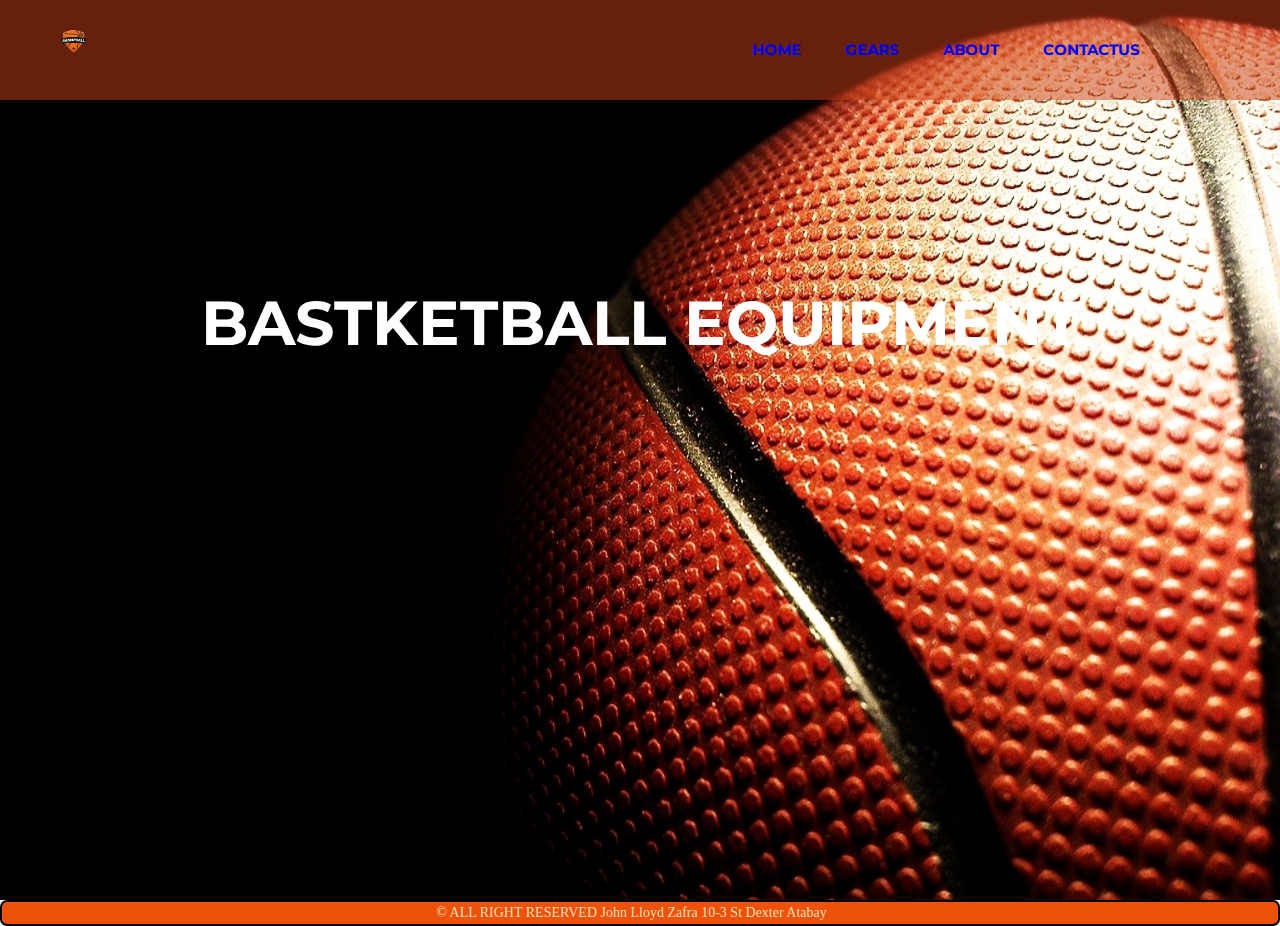
<file: index.html>
<!DOCTYPE html>
<html>
<head>
	<title></title>
	<link rel="stylesheet" type="text/css" href="css/style.css">
		 <link href="http://fonts.googleapis.com/css?family=Montserrat:400,700%7CPT+Serif:400,700,400italic" rel='stylesheet'>
		  <link href="https://fonts.googleapis.com/css?family=Montserrat|Open+Sans" rel="stylesheet">
</head>
<body>

	<div class="bgimage">
		<div class="menu">
            <img src="img/logo1.png">
			<div class="rightmenu">
				<ul>
                        <li class="nav-item">
                                <a class="nav-link" href="index1.html">Home</a>
                             </li>
                            <li class="nav-item">
                            <a class="nav-link" href="equipment&accesories1.html">Gears</a>
                             </li>
                                <li class="nav-item">
                                <a class="nav-link" href="about.html">About</a>
                                 </li>
                                 <li class="nav-item">
                                 <a class="nav-link" href="contact1.html">ContactUs</a>
                                 </li>           
				</ul>
			</div>

		</div>

		<div class="text">
			<h1> BASTKETBALL EQUIPMENT </h1>
		</div>

	</div>
	<!-- THIS IS THE FOOTER -->
	<div class="footer">
        <p> &copy ALL RIGHT RESERVED John Lloyd Zafra 10-3 St Dexter Atabay</p>
    </div>
</body>
</html>
</file>
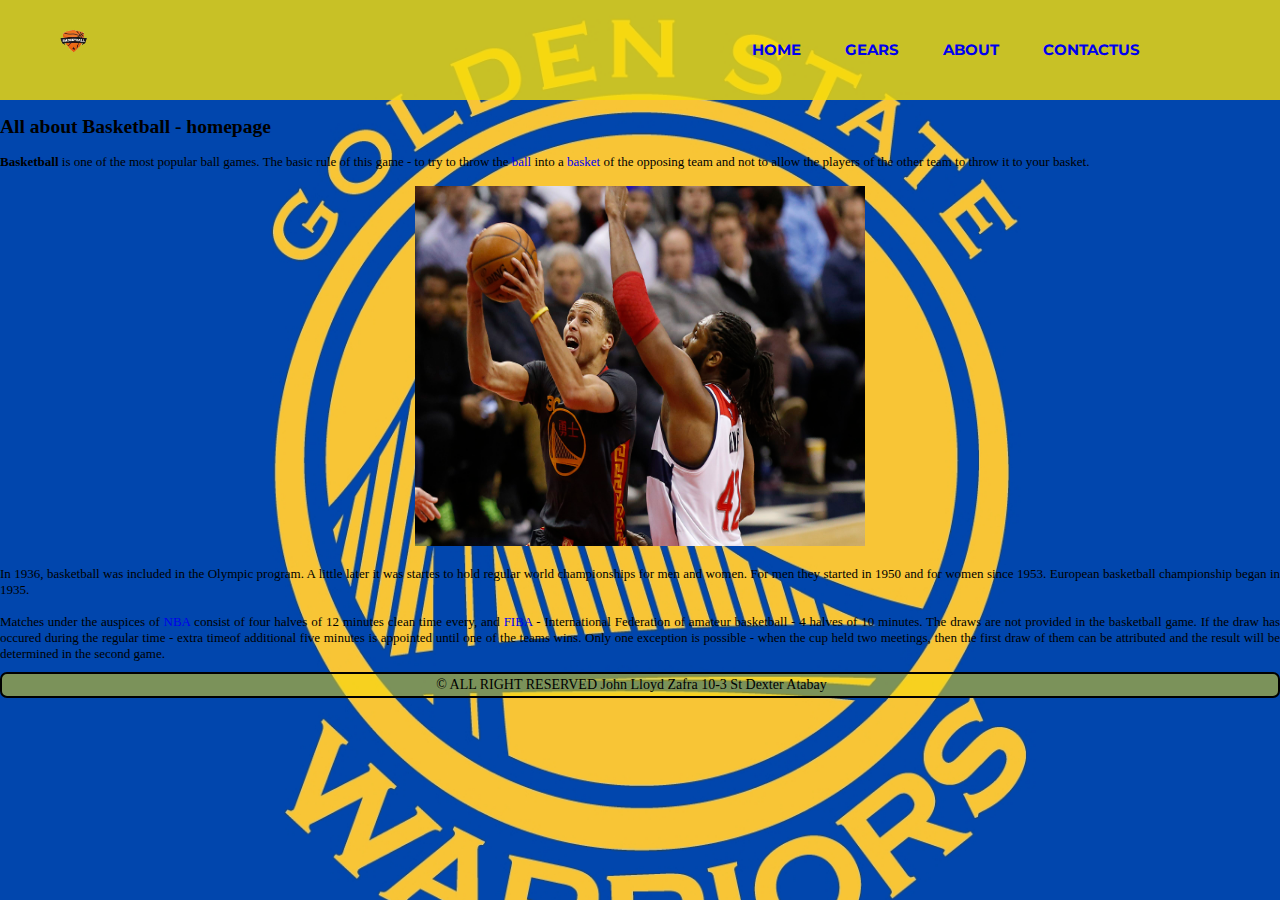
<file: about.html>
<!DOCTYPE html>
<html>
<head>
	<title></title>
	<link rel="stylesheet" type="text/css" href="css/about.css">
		 <link href="http://fonts.googleapis.com/css?family=Montserrat:400,700%7CPT+Serif:400,700,400italic" rel='stylesheet'>
		  <link href="https://fonts.googleapis.com/css?family=Montserrat|Open+Sans" rel="stylesheet">
</head>
<body>

	<div class="bgimage">
		<div class="menu">
            <img src="img/logo1.png">
			<div class="rightmenu">
				<ul>
                        <li class="nav-item">
                                <a class="nav-link" href="index.html">Home</a>
                             </li>
                            <li class="nav-item">
                            <a class="nav-link" href="equipment&accesories1.html">Gears</a>
                             </li>
                                <li class="nav-item">
                                <a class="nav-link" href="about.html">About</a>
                                 </li>
                                 <li class="nav-item">
                                 <a class="nav-link" href="contact1.html">ContactUs</a>
                                 </li>           
				</ul>
			</div>

		</div>
    <!-- about -->
    <div id="col2">

        <!--TOP--><font size="2">
        
        <h2>All about Basketball - homepage</h2>
        
        <p align="justify">
        <strong>Basketball</strong> is one of the most popular ball games. The basic rule of this game - to try to throw the <a href="ball.htm">ball</a> into a <a href="basket.htm">basket</a> of the opposing team and not to allow the players of the other team to throw it to your basket.
        </p><p align="center"><br>
        <img border="0" src="img/laban.jpg" width="450" height="360" alt="basketball" title="basketball">
        </p><p align="justify"><br>
        In 1936, basketball was included in the Olympic program. A little later it was startes to hold regular world championships for men and women. For men they started in 1950 and for women since 1953. European basketball championship began in 1935.
        <br> <br>
        Matches under the auspices of <a href="nba.htm">NBA</a> consist of four halves of 12 minutes clean time every, and <a href="fiba.htm">FIBA</a> - International Federation of amateur basketball - 4 halves of 10 minutes. The draws are not provided in the basketball game. If the draw has occured during the regular time - extra timeof additional five minutes is appointed until one of the teams wins. Only one exception is possible - when the cup held two meetings, then the first draw of them can be attributed and the result will be determined in the second game.
    <!-- THIS IS THE FOOTER -->
    <div class="footer">
        <p> &copy ALL RIGHT RESERVED John Lloyd Zafra 10-3 St Dexter Atabay</p>
    </div>
    
    </body>
    </html>
</file>
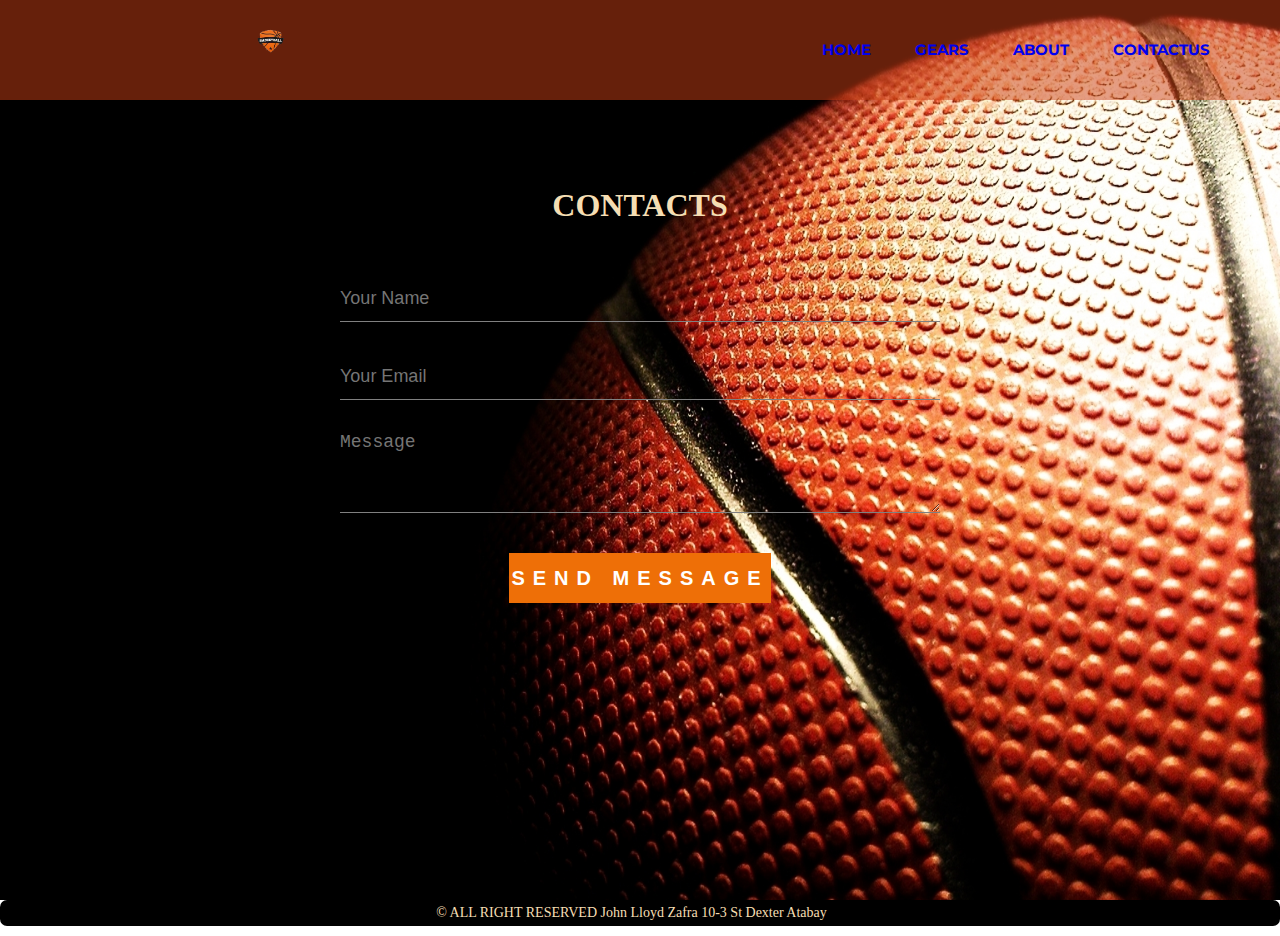
<file: contact1.html>
<!DOCTYPE html>
<html>
<head>
	<title></title>
	<link rel="stylesheet" type="text/css" href="css/contact.css">
		 <link href="http://fonts.googleapis.com/css?family=Montserrat:400,700%7CPT+Serif:400,700,400italic" rel='stylesheet'>
		  <link href="https://fonts.googleapis.com/css?family=Montserrat|Open+Sans" rel="stylesheet">
</head>
<body>

	<div class="bgimage">
		<div class="menu">
            <img src="img/logo1.png">
			<div class="rightmenu">
				<ul>
                        <li class="nav-item">
                                <a class="nav-link" href="index.html">Home</a>
                             </li>
                            <li class="nav-item">
                            <a class="nav-link" href="equipment&accesories1.html">Gears</a>
                             </li>
                                <li class="nav-item">
                                <a class="nav-link" href="about.html">About</a>
                                 </li>
                                 <li class="nav-item">
                                 <a class="nav-link" href="contact1.html">ContactUs</a>
                                 </li>           
				</ul>
			</div>

            </div>
            <div class="contacts">
                  <h1>CONTACTS</h1>
              
                <div class="contact-form">
                    <form id="contact-form" method="post" action="">
                        <input name="Email" type="text" class="form-control" placeholder="Your Name" required><br>
                        <input name="Email" type="Email" class="form-control" placeholder="Your Email" required><br>
                        <textarea name="message"class="form-control" placeholder="Message" rows="4" required></textarea><br>
                        <input type="submit" class="form=control submit" value="SEND MESSAGE"></form>
              </div>  
              </div>
              </div>
              <!-- THIS IS THE FOOTER -->
              <div class="footer">
                  <p> &copy ALL RIGHT RESERVED John Lloyd Zafra 10-3 St Dexter Atabay</p>
              </div>
    </html>
</file>
<file: css/style.css>
* {
	margin: 0px;
	padding: 0px;
	text-decoration: none;
}
.menu img {
	height: 40px;
	padding-left: 30px;
	background-position: center;
	padding-top: 20px;
	padding-bottom: 40px;
}

.bgimage {
	background-image: url(../img/323997.jpg);
	background-size: 100% 110%;
	width: 100%;
	height: 100vh;
}

.menu {
	width: 100%;
	height: 100px;
	background-color: rgba(204, 64, 21, 0.5);
}

.leftmenu {
	width: 20%;
	line-height: 100px;
	float: left;
	/*	background-color: yellow;*/
}

.leftmenu h4 {
	padding-left: 70px;
	font-weight: bold;
	color: white;
	font-size: 22px;
	font-family: 'Montserrat', sans-serif;
}

.rightmenu {
	width: 60%;
	height: 100px;
	float: right;
	color: black;
	/*	background-color: red; */
}

.rightmenu ul {
	margin-left: 200px;
}

.rightmenu ul li {
	font-family: 'Montserrat', sans-serif;
	display: inline-block;
	list-style: none;
	font-size: 15px;
	color: white;
	font-weight: bold;
	line-height: 100px;
	margin-left: 40px;
	text-transform: uppercase;
}

#fisrtlist {
	color: orange;
}

.rightmenu ul li:hover {
	color: brown;
	cursor: pointer;
}

.text {
	width: 100%;
	margin-top: 185px;
	text-transform: uppercase;
	text-align: center;
	color: white;
}

.text h4 {
	font-size: 14px;
	font-family: 'Open Sans', sans-serif;
}

.text h1 {
	font-size: 62px;
	font-family: 'Montserrat', sans-serif;
	font-weight: 700px;
	margin: 14px 0px;
}

.text h3 {
	font-size: 12px;
	font-family: 'Open Sans', sans-serif;
}

#buttonone {
	background-color: white;
	border: none;
	font-size: 12px;
	font-weight: bold;
	text-transform: uppercase;
	line-height: 40px;
	width: 150px;
	font-family: 'Montserrat', sans-serif;
	margin-top: 25px;
	border: 3px solid white;
}

#buttontwo {
	background-color: transparent;
	border: none;
	font-family: 'Montserrat', sans-serif;
	text-transform: uppercase;
	font-weight: bold;
	line-height: 40px;
	border: 3px solid white;
	width: 150px;
}
/*-----foooter*/
.footer {
	font-size: 14px;
	text-align: center;
	padding: 3px;
	padding-right: 20px;
	background-color: rgba(238, 78, 4, 0.979);
	box-shadow: 0 0 10 px black;
	border: 2px black solid;
	border-radius: 7px;
	color: wheat;
}
</file>
<file: css/about.css>
* {
	margin: 0px;
	padding: 0px;
	text-decoration: none;
}
.menu img {
	height: 40px;
	padding-left: 30px;
	background-position: center;
	padding-top: 20px;
	padding-bottom: 40px;
}

.bgimage {
	background-image: url(../img/golden.jpg);
	background-size: 100% 110%;
	width: 100%;
	height: 100vh;
}

.menu {
	width: 100%;
	height: 100px;
	background-color: rgba(245, 221, 7, 0.815);
}

.leftmenu {
	width: 20%;
	line-height: 100px;
	float: left;
	/*	background-color: yellow;*/
}

.leftmenu h4 {
	padding-left: 70px;
	font-weight: bold;
	color: white;
	font-size: 22px;
	font-family: 'Montserrat', sans-serif;
}

.rightmenu {
	width: 60%;
	height: 100px;
	float: right;
	color: black;
	/*	background-color: red; */
}

.rightmenu ul {
	margin-left: 200px;
}

.rightmenu ul li {
	font-family: 'Montserrat', sans-serif;
	display: inline-block;
	list-style: none;
	font-size: 15px;
	color: white;
	font-weight: bold;
	line-height: 100px;
	margin-left: 40px;
	text-transform: uppercase;
}

#fisrtlist {
	color: orange;
}

.rightmenu ul li:hover {
	color: brown;
	cursor: pointer;
}

.text {
	width: 100%;
	margin-top: 185px;
	text-transform: uppercase;
	text-align: center;
	color: white;
}

.text h4 {
	font-size: 14px;
	font-family: 'Open Sans', sans-serif;
}

.text h1 {
	font-size: 62px;
	font-family: 'Montserrat', sans-serif;
	font-weight: 700px;
	margin: 14px 0px;
}

.text h3 {
	font-size: 12px;
	font-family: 'Open Sans', sans-serif;
}

#buttonone {
	background-color: white;
	border: none;
	font-size: 12px;
	font-weight: bold;
	text-transform: uppercase;
	line-height: 40px;
	width: 150px;
	font-family: 'Montserrat', sans-serif;
	margin-top: 25px;
	border: 3px solid white;
}

#buttontwo {
	background-color: transparent;
	border: none;
	font-family: 'Montserrat', sans-serif;
	text-transform: uppercase;
	font-weight: bold;
	line-height: 40px;
	border: 3px solid white;
	width: 150px;
}
/*-----about*/
h2 {
	display: block;
	font-size: 1.5em;
	margin-block-start: 0.83em;
	margin-block-end: 0.83em;
	margin-inline-start: 0px;
	margin-inline-end: 0px;
	font-weight: bold;
}
p[Attributes Style] {
	text-align: justify;
	text-align: -webkit-center;
	text-align: justify;
	text-align: -webkit-center;
}
img[Attributes Style] {
	border-top-width: 0px;
	border-right-width: 0px;
	border-bottom-width: 0px;
	border-left-width: 0px;
	border-top-style: solid;
	border-right-style: solid;
	border-bottom-style: solid;
	border-left-style: solid;
	width: 450px;
	height: 360px;
}
.footer {
	font-size: 14px;
	text-align: center;
	padding: 3px;
	padding-right: 20px;
	background: rgba(245, 221, 7, 0.5);
	margin-bottom: 10px;
	box-shadow: 0 0 10 px black;
	border: 2px black solid;
	border-radius: 7px;
	margin-top: 10px;
	margin-bottom: 0;
	color: black;
}
</file>
<file: css/contact.css>
* {
	margin: 0px;
	padding: 0px;
	text-decoration: none;
}
body {
	text-align: center;
}
.menu img {
	height: 40px;
	padding-left: 30px;
	background-position: center;
	padding-top: 20px;
	padding-bottom: 40px;
}

.bgimage {
	background-image: url(../img/323997.jpg);
	background-size: 100% 110%;
	width: 100%;
	height: 100vh;
}

.menu {
	width: 100%;
	height: 100px;
	background-color: rgba(204, 64, 21, 0.5);
}

.leftmenu {
	width: 20%;
	line-height: 100px;
	float: left;
	/*	background-color: yellow;*/
}

.leftmenu h4 {
	padding-left: 70px;
	font-weight: bold;
	color: white;
	font-size: 22px;
	font-family: 'Montserrat', sans-serif;
}

.rightmenu {
	width: 60%;
	height: 100px;
	float: right;
	color: black;
	/*	background-color: red; */
}

.rightmenu ul {
	margin-left: 200px;
}

.rightmenu ul li {
	font-family: 'Montserrat', sans-serif;
	display: inline-block;
	list-style: none;
	font-size: 15px;
	color: white;
	font-weight: bold;
	line-height: 100px;
	margin-left: 40px;
	text-transform: uppercase;
}

#fisrtlist {
	color: orange;
}

.rightmenu ul li:hover {
	color: brown;
	cursor: pointer;
}

.text {
	width: 100%;
	margin-top: 185px;
	text-transform: uppercase;
	text-align: center;
	color: white;
}

.text h4 {
	font-size: 14px;
	font-family: 'Open Sans', sans-serif;
}

.text h1 {
	font-size: 62px;
	font-family: 'Montserrat', sans-serif;
	font-weight: 700px;
	margin: 14px 0px;
}

.text h3 {
	font-size: 12px;
	font-family: 'Open Sans', sans-serif;
}

#buttonone {
	background-color: white;
	border: none;
	font-size: 12px;
	font-weight: bold;
	text-transform: uppercase;
	line-height: 40px;
	width: 150px;
	font-family: 'Montserrat', sans-serif;
	margin-top: 25px;
	border: 3px solid white;
}

#buttontwo {
	background-color: transparent;
	border: none;
	font-family: 'Montserrat', sans-serif;
	text-transform: uppercase;
	font-weight: bold;
	line-height: 40px;
	border: 3px solid white;
	width: 150px;
}
/*--------contatacts-------*/
.contacts {
	margin-top: 100px;
	color: black;
	text-transform: uppercase;
	transition: all 4s ease-in-out;
}
.contacts h1 {
	font-size: 32px;
	line-height: 10px;
	color: wheat;
}
.contacts h2 {
	font-size: 16px;
}
form {
	margin-top: 50px;
	transition: all 4s ease-in-out;
	background-size: cover;
	background-position: center;
	background-attachment: fixed;
}
.form-control {
	width: 600px;
	background: transparent;
	border: none;
	outline: none;
	border-bottom: 1px solid gray;
	color: whitesmoke;
	font-size: 18px;
	margin: 16px;
}
input {
	height: 45px;
}
form .submit {
	background: #ee6f07;
	border-color: transparent;
	color: #fff;
	font-size: 20px;
	font-weight: bold;
	letter-spacing: 8px;
	height: 50px;
	margin-top: 20px;
}
form .submit:hover {
	background-color: #f44336;
	cursor: pointer;
}
.footer {
	font-size: 14px;
	text-align: center;
	padding: 3px;
	padding-right: 20px;
	background: black;
	margin-bottom: 10px;
	box-shadow: 0 0 10 px black;
	border: 2px black solid;
	border-radius: 7px;
	color: wheat;
}
</file>
